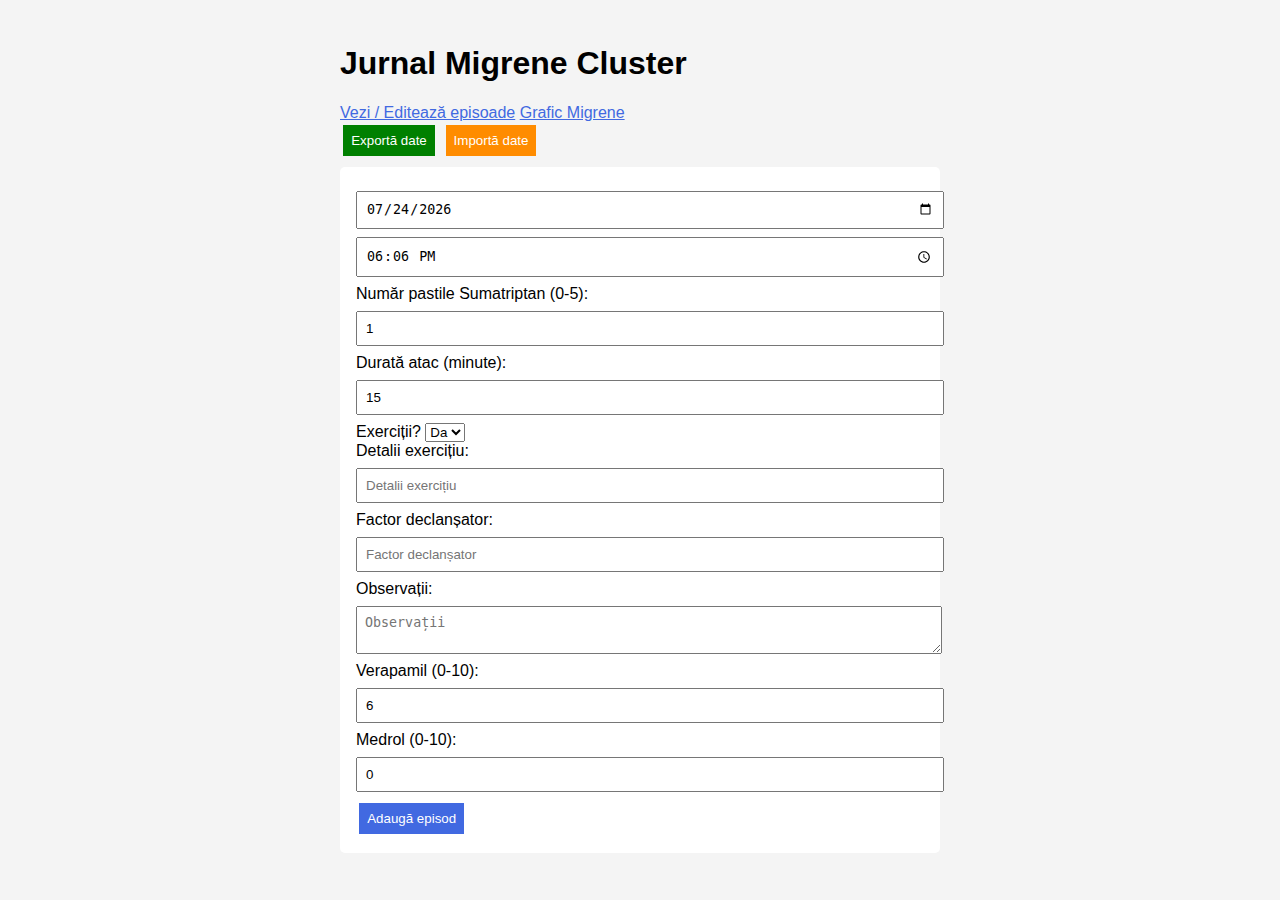
<file: index.html>
<!DOCTYPE html>
<html lang="ro">
<head>
  <meta charset="UTF-8" />
  <meta name="viewport" content="width=device-width, initial-scale=1" />
  <title>Migrene Tracker</title>
  <link rel="stylesheet" href="style.css" />
</head>
<body>
  <div class="container p-4 max-w-md mx-auto">
    <h1 class="title">Jurnal Migrene Cluster</h1>

    <div class="nav-links">
      <a href="edit.html">Vezi / Editează episoade</a>
      <a href="chart.html">Grafic Migrene</a>
    </div>
    <div class="flex gap-2 mt-4">
      <button type="button" id="exportBtn" style="background-color: green; color: white;">Exportă date</button>
      <input type="file" id="importInput" accept=".json" style="display: none;" />
      <button type="button" id="importBtn" style="background-color: darkorange; color: white;">Importă date</button>
    </div>

    <form id="migraineForm" class="card p-4 space-y-3">
      <input name="date" type="date" required />
      <input name="time" type="time" required />
      <label for="severity">Număr pastile Sumatriptan (0-5):</label>
      <input name="severity" type="number" min="0" max="5" value="1" placeholder="Număr pastile Sumatriptan (0-5)" required />
      <label for="duration">Durată atac (minute):</label>
      <input name="duration" type="number" value="15" placeholder="Durată atac (minute)" required />
      <label>
        Exerciții? 
        <select name="exercise">
          <option value="Da" selected>Da</option>
          <option value="Nu">Nu</option>
        </select>
      </label>
    </br>
      <label for="exerciseDetails">Detalii exercițiu:</label>
      <input name="exerciseDetails" placeholder="Detalii exercițiu" />
      <label for="trigger">Factor declanșator:</label>
      <input name="trigger" placeholder="Factor declanșator" />
      <label for="notes">Observații:</label>
      <textarea name="notes" placeholder="Observații"></textarea>
      <label for="verapamilInput">Verapamil (0-10):</label>
      <input name="verapamil" type="number" min="0" max="10" placeholder="Verapamil (0-10)" value="6" />
      <label for="medrolInput">Medrol (0-10):</label>
      <input name="medrol" type="number" min="0" max="10" placeholder="Medrol (0-10)" value="0" />
      <button id="addEntry" type="submit" style="background-color: royalblue; color: white;">Adaugă episod</button>
    </form>
    
  </div>

  <script src="index.js"></script>
</body>
</html>
</file>
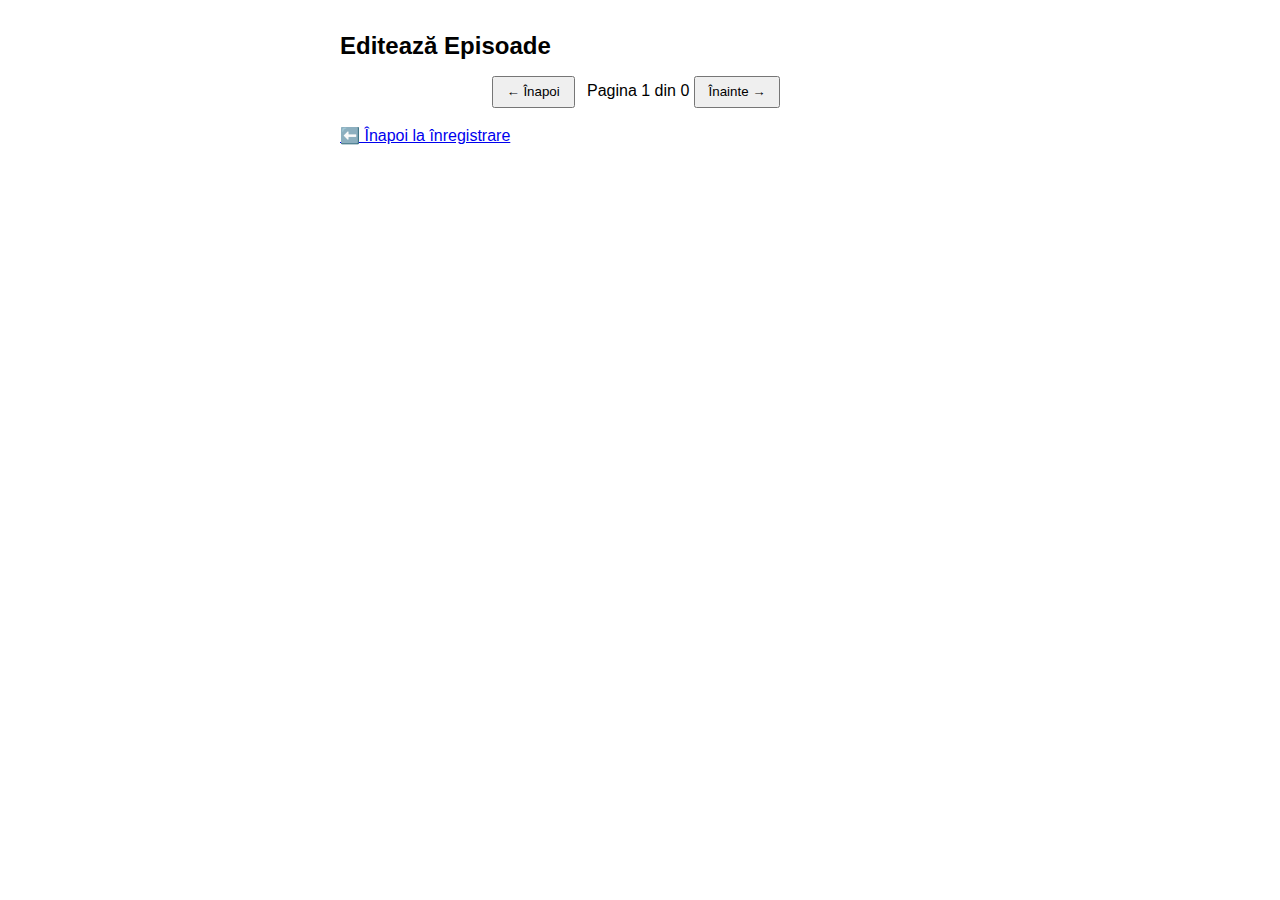
<file: edit.html>
<!DOCTYPE html>
<html lang="ro">
<head>
  <meta charset="UTF-8" />
  <meta name="viewport" content="width=device-width, initial-scale=1.0" />
  <title>Editează Episoade Migrene</title>
  <style>
    body { font-family: sans-serif; padding: 1rem; max-width: 600px; margin: auto; }
    h1 { font-size: 1.5rem; margin-bottom: 1rem; }
    .entry { border: 1px solid #ccc; padding: 1rem; margin-bottom: 1rem; border-radius: 8px; }
    .entry input, .entry textarea { display: block; width: 100%; margin-bottom: 0.5rem; padding: 0.25rem; }
    button { margin-right: 0.5rem; padding: 0.4rem 0.8rem; }
    .pagination { margin-top: 1rem; text-align: center; }
  </style>
</head>
<body>
  <h1>Editează Episoade</h1>
  <div id="entries"></div>
  <div class="pagination">
    <button id="prev">← Înapoi</button>
    <span id="pageLabel"></span>
    <button id="next">Înainte →</button>
  </div>
  <br />
  <a href="index.html">⬅️ Înapoi la înregistrare</a>

  <script>
    const LOCAL_STORAGE_KEY = 'clusterMigraineLog';
    const entriesPerPage = 5;
    let page = 0;
    let entries = [];

    function loadEntries() {
      const saved = localStorage.getItem(LOCAL_STORAGE_KEY);
      entries = saved ? JSON.parse(saved) : [];
      renderPage();
    }

    function renderPage() {
      const container = document.getElementById('entries');
      container.innerHTML = '';
      const start = page * entriesPerPage;
      const paginated = entries.slice(start, start + entriesPerPage);

      paginated.forEach((entry, idx) => {
        const div = document.createElement('div');
        div.className = 'entry';
        div.innerHTML = `
          <input type="date" value="${entry.date}" data-field="date" />
          <input type="time" value="${entry.time}" data-field="time" />
          <input type="number" placeholder="Severitate (1-10)" value="${entry.severity}" data-field="severity" />
          <input placeholder="Durată atac (minute)" value="${entry.duration}" data-field="duration" />
          <input placeholder="Exerciții? (Da/Nu)" value="${entry.exercise}" data-field="exercise" />
          <input placeholder="Detalii exercițiu" value="${entry.exerciseDetails}" data-field="exerciseDetails" />
          <input placeholder="Factor declanșator" value="${entry.trigger}" data-field="trigger" />
          <textarea placeholder="Observații" data-field="notes">${entry.notes}</textarea>
          <div>
            <button onclick="saveEntry(${start + idx}, this.parentNode.parentNode)">💾 Salvează</button>
            <button onclick="confirmDelete(${start + idx})">🗑️ Șterge</button>
          </div>
        `;
        container.appendChild(div);
      });

      document.getElementById('pageLabel').textContent = `Pagina ${page + 1} din ${Math.ceil(entries.length / entriesPerPage)}`;
    }

    function saveEntry(index, container) {
      const inputs = container.querySelectorAll('[data-field]');
      const updated = {};
      inputs.forEach(i => updated[i.dataset.field] = i.value);
      entries[index] = { ...entries[index], ...updated };
      localStorage.setItem(LOCAL_STORAGE_KEY, JSON.stringify(entries));
      alert('Salvat!');
    }

    function confirmDelete(index) {
      if (confirm('Sigur vrei să ștergi acest episod?')) {
        entries.splice(index, 1);
        localStorage.setItem(LOCAL_STORAGE_KEY, JSON.stringify(entries));
        renderPage();
      }
    }

    document.getElementById('prev').onclick = () => { if (page > 0) { page--; renderPage(); } };
    document.getElementById('next').onclick = () => { if ((page + 1) * entriesPerPage < entries.length) { page++; renderPage(); } };

    loadEntries();
  </script>
</body>
</html>
</file>
<file: style.css>
body {
  font-family: sans-serif;
  background: #f4f4f4;
  padding: 1rem;
}
.container {
  max-width: 600px;
  margin: auto;
}
input, textarea {
  display: block;
  width: 100%;
  margin: 0.5rem 0;
  padding: 0.5rem;
}
button {
  background-color: royalblue;
  color: white;
  border: none;
  padding: 0.5rem;
  margin: 0.2rem;
  cursor: pointer;
}
.card {
  background: white;
  padding: 1rem;
  margin: 0.5rem 0;
  border-radius: 5px;
}
a {
  color: royalblue;
}

.edit-btn {
  background-color: royalblue;
}

.save-btn {
  background-color: green;
}

.delete-btn {
  background-color: red;
}
</file>
